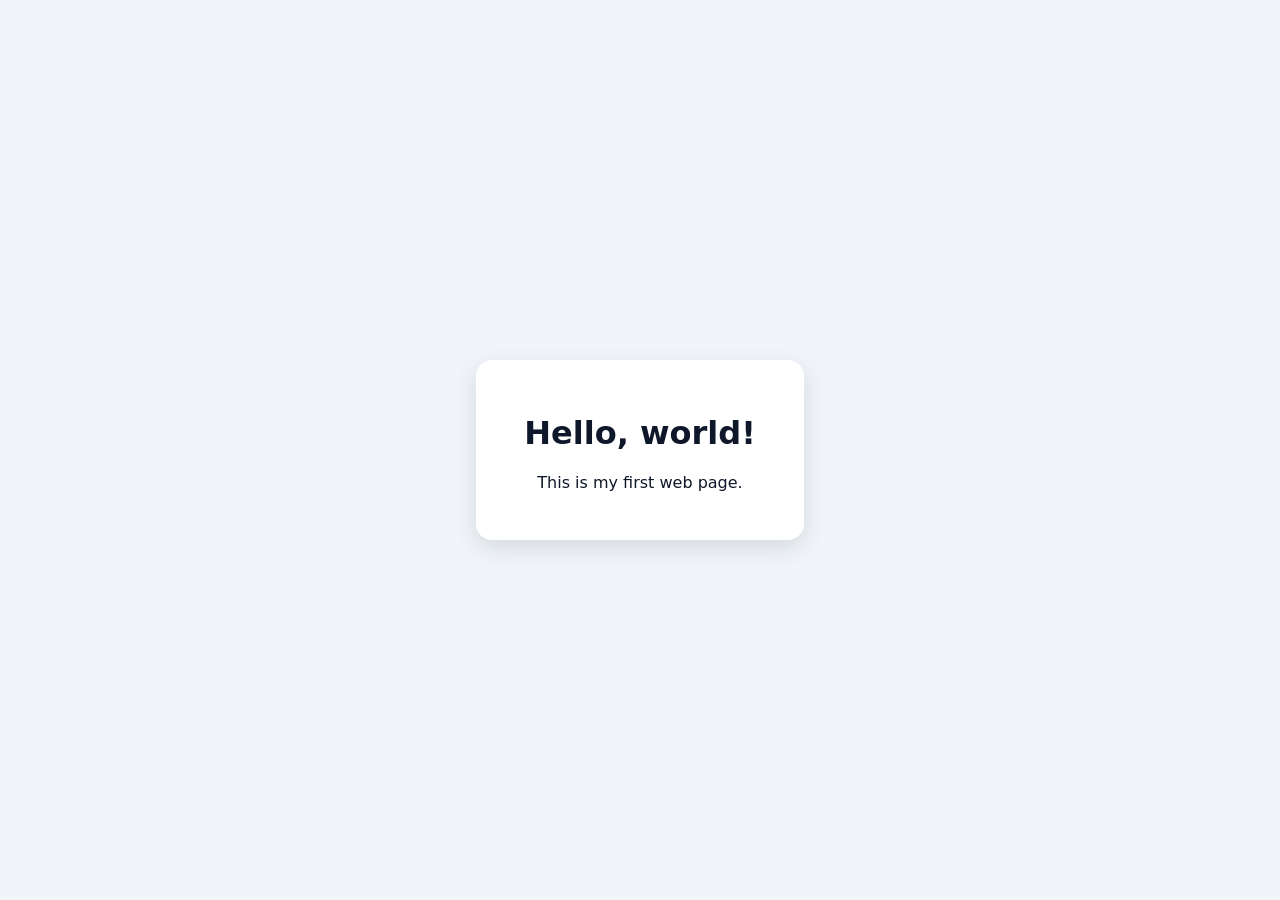
<file: index.html>
<!DOCTYPE html>
<html lang="en">
<head>
  <meta charset="UTF-8">
  <meta name="viewport" content="width=device-width, initial-scale=1.0">
  <title>Hello, world!</title>
  <style>
    body {
      min-height: 100vh;
      margin: 0;
      display: grid;
      place-items: center;
      background: #f1f5f9;
      color: #0f172a;
      font-family: system-ui, sans-serif;
    }

    main {
      padding: 2rem 3rem;
      border-radius: 1rem;
      background: white;
      box-shadow: 0 8px 24px rgb(15 23 42 / 12%);
      text-align: center;
    }
  </style>
</head>
<body>
  <main>
    <h1>Hello, world!</h1>
    <p>This is my first web page.</p>
  </main>
</body>
</html>
</file>
